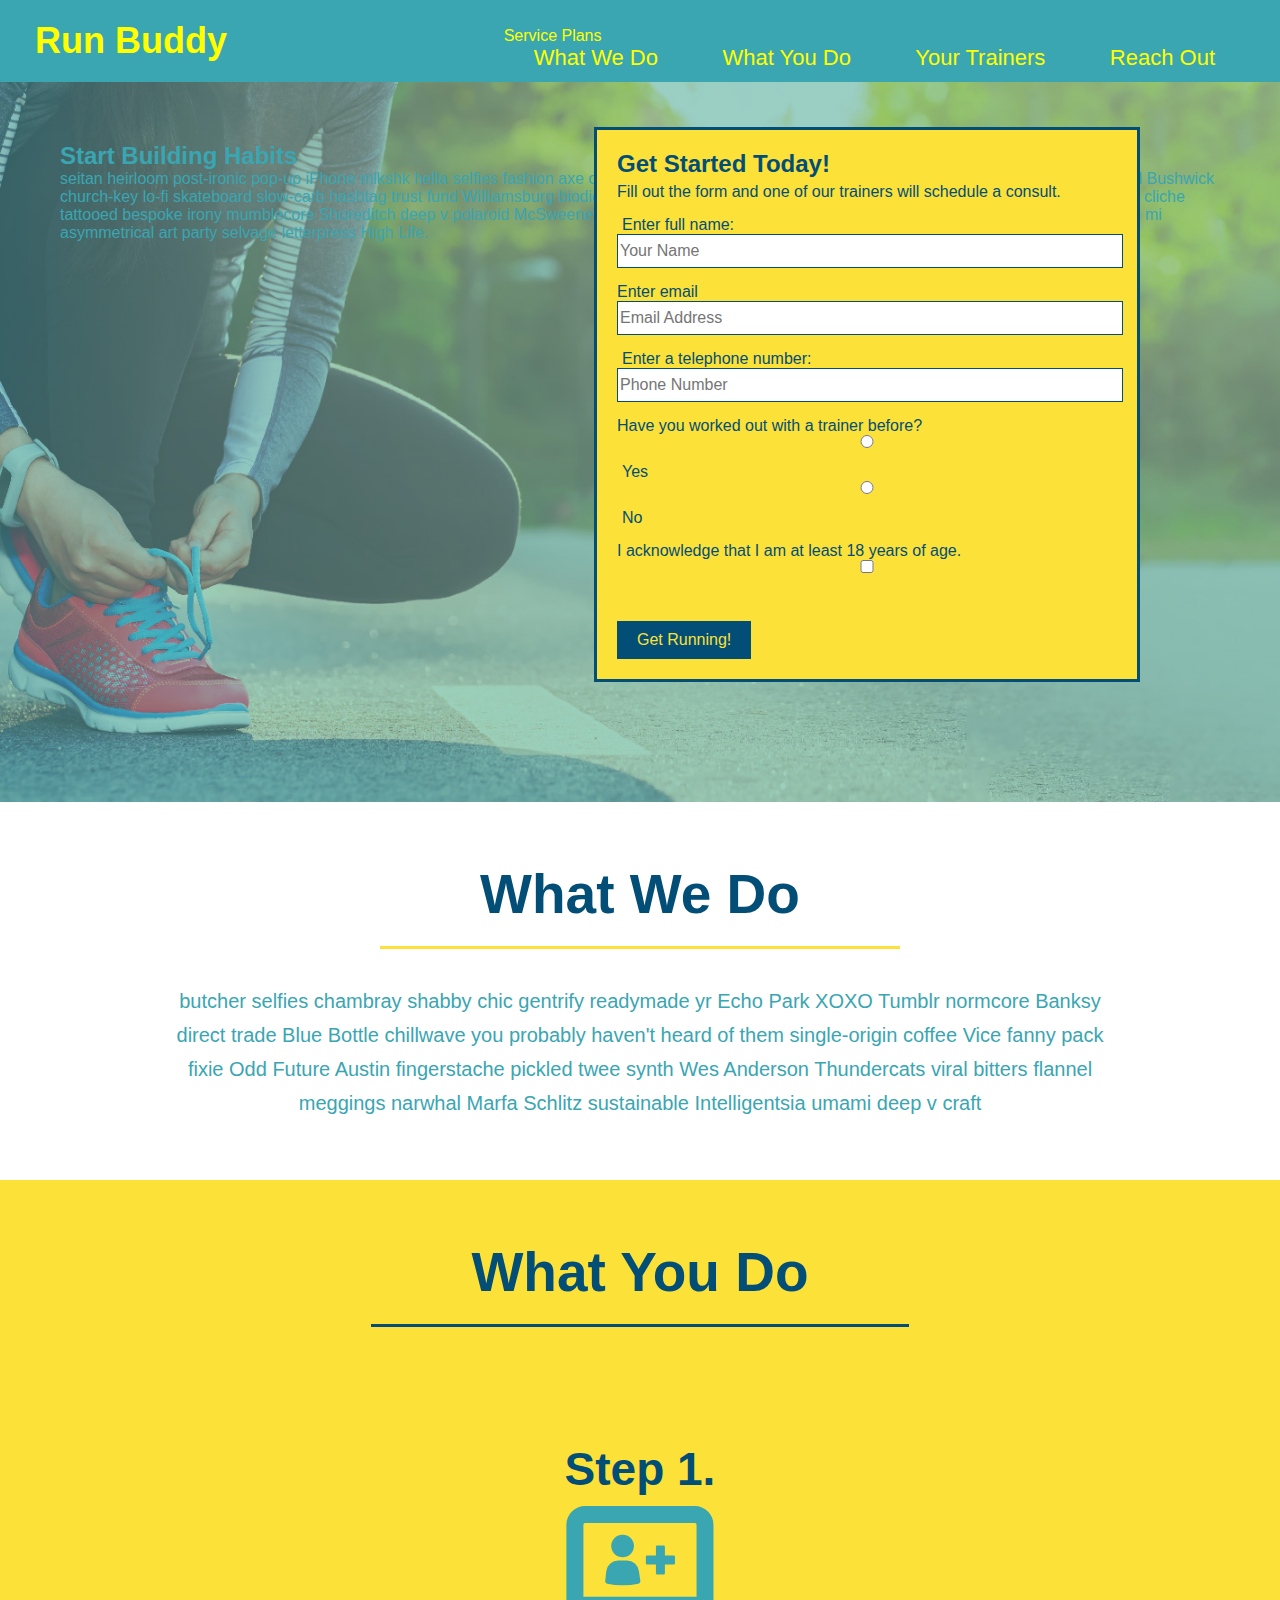
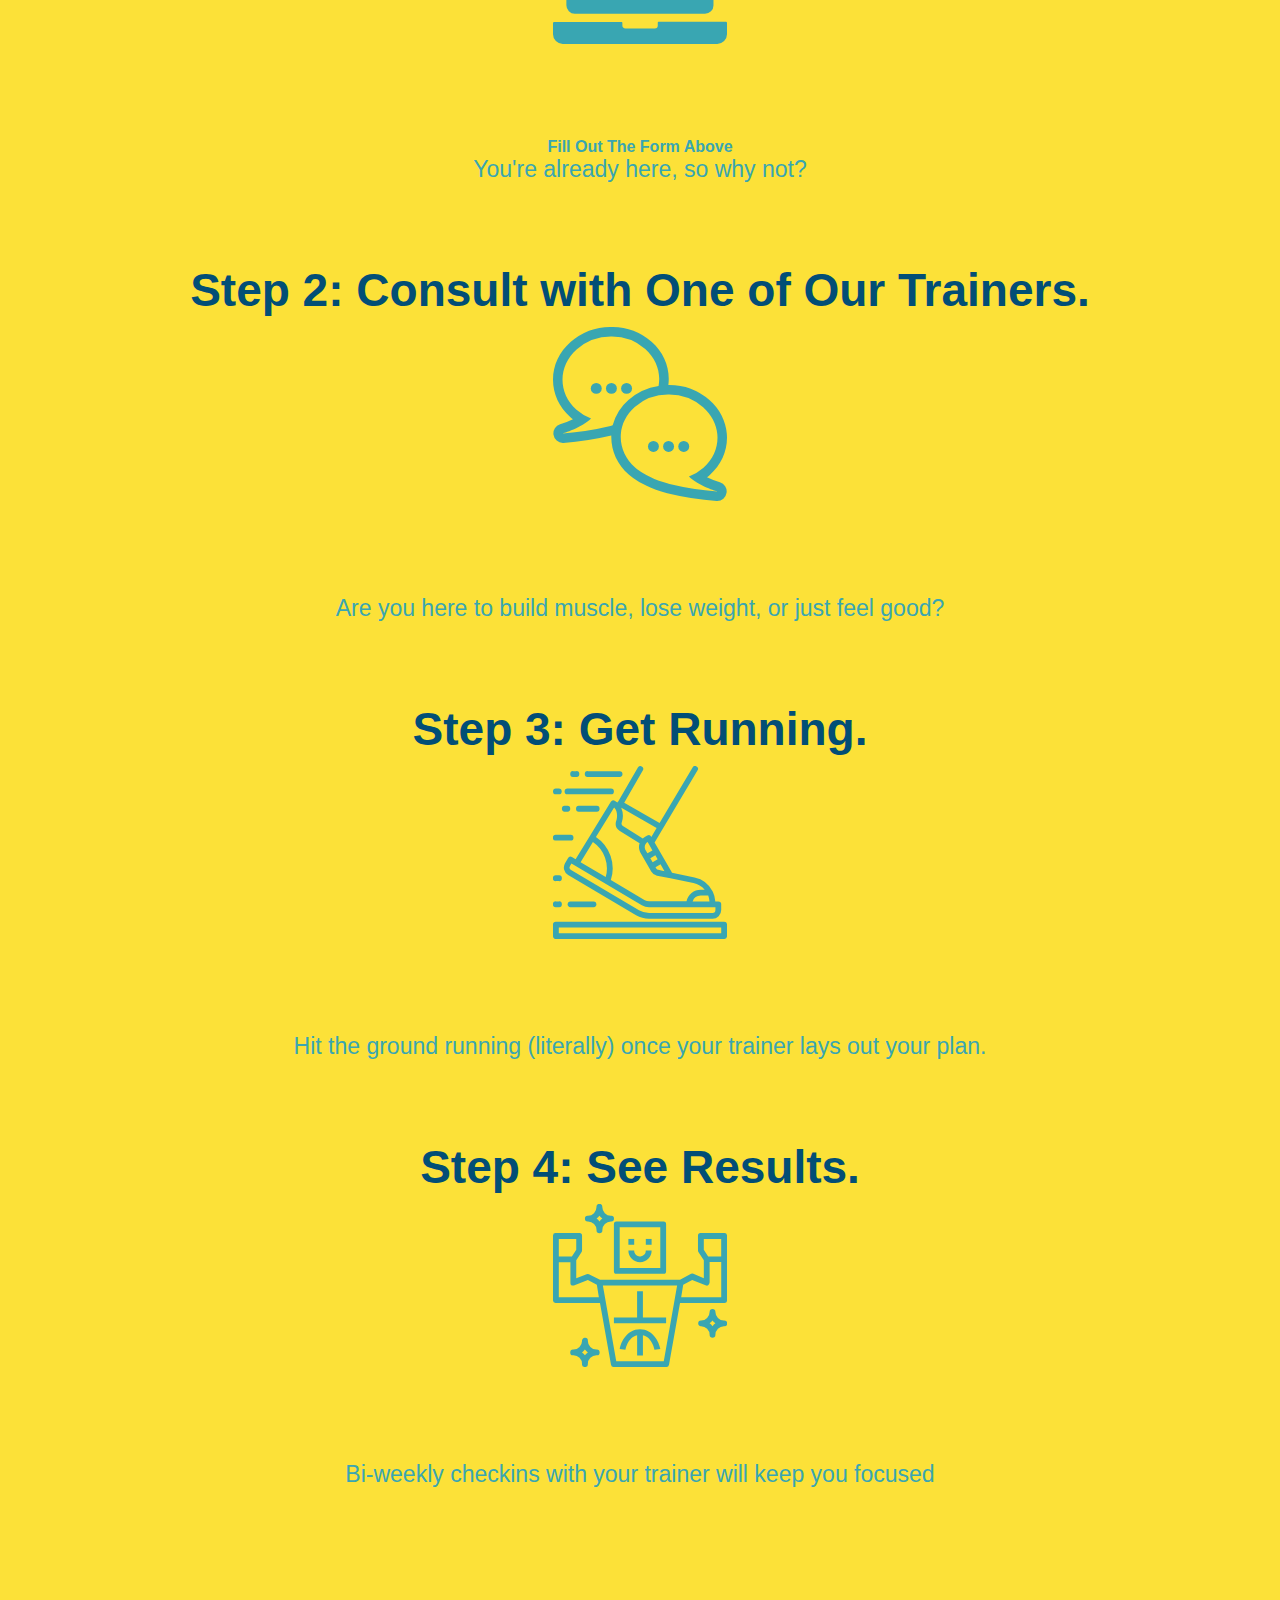
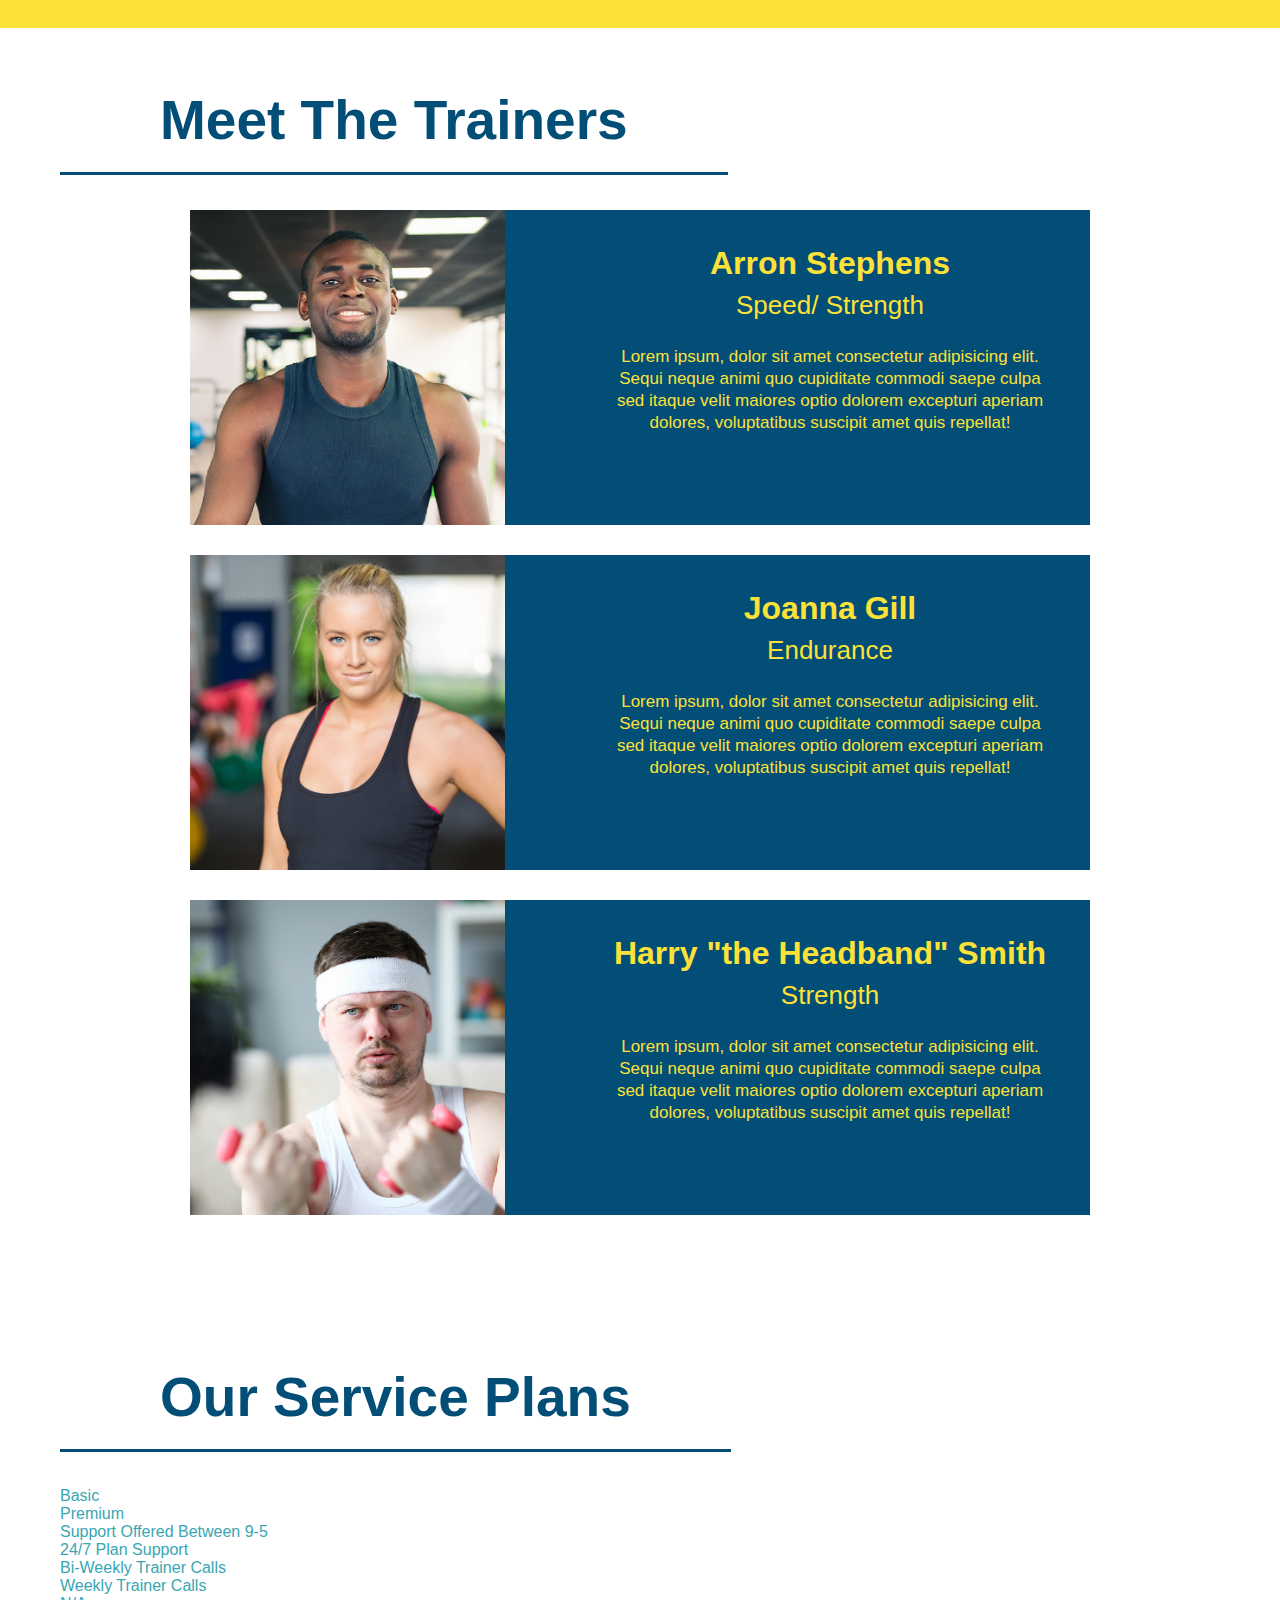
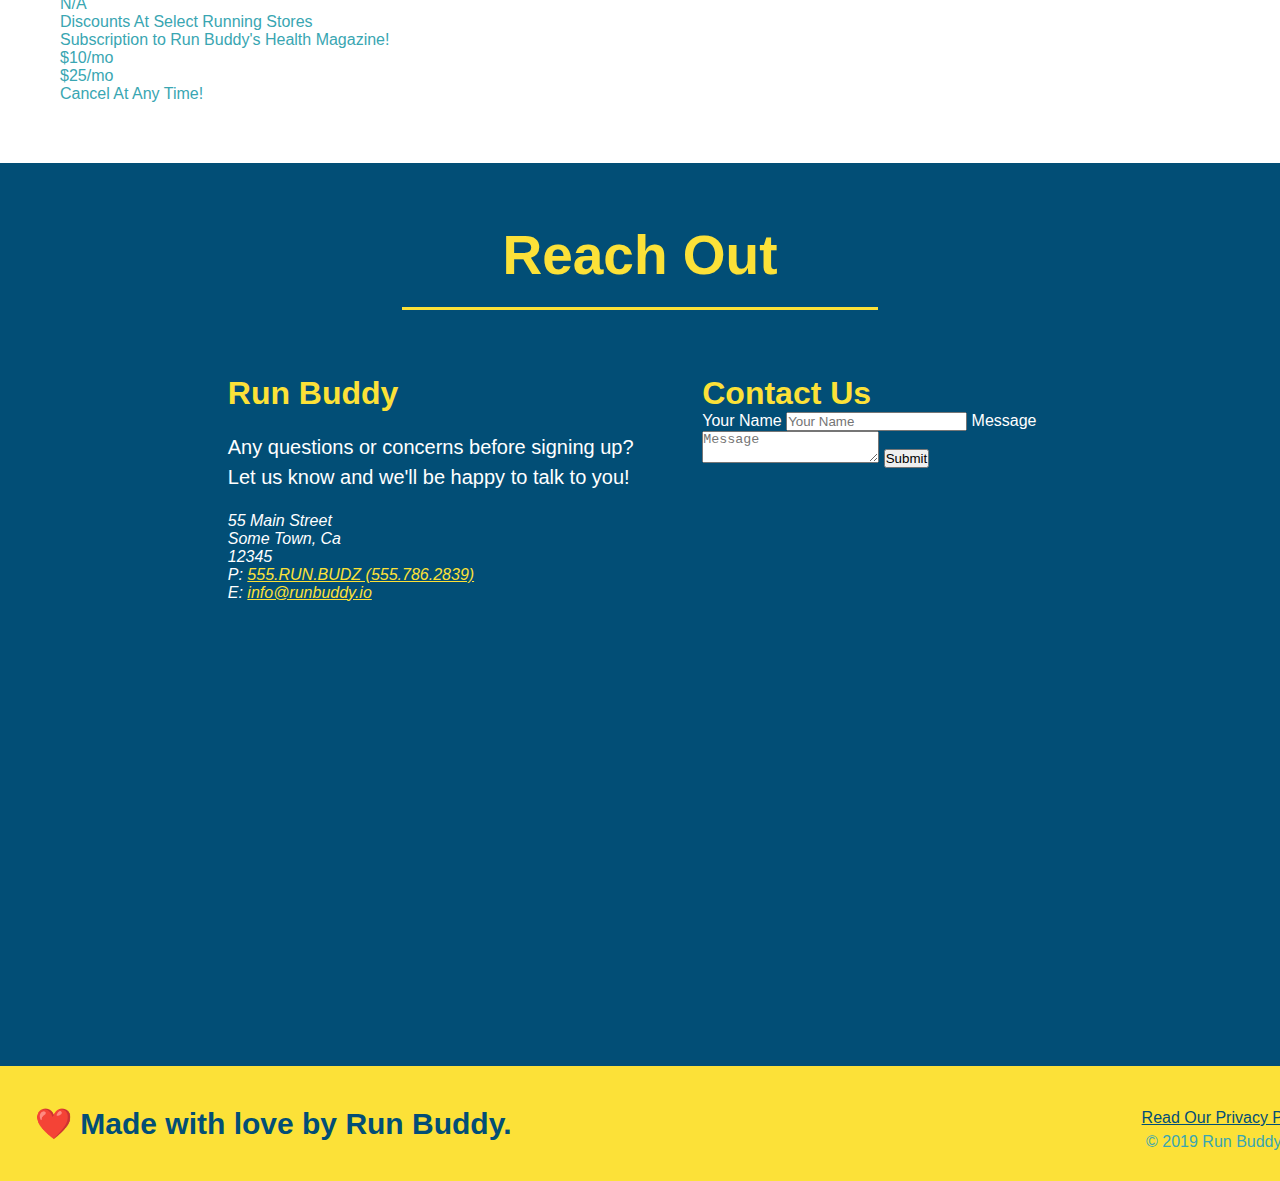
<file: index.html>
<!Doctype html>
<html lang= "en">
    <head>
        <meta charset= "UTF-8" />
        <meta name="viewport" content="width=device-width, initial-scale=1.0" />
        <title>Run Buddy</title>
        <link rel="stylesheet"href="style.css" />
    </head>
    <body>
        <header>
     <h1> 
 <a href="#">Run Buddy</a>
    </h1>
    <nav>
      <a href="#service-plans">Service Plans</a>
      
      <ul>
        <!-- List item element-->
        <li>
          <!-- Anchor element -->
          <a href="#what-we-do">What We Do</a>
        </li>
        <li>
          <a href="#what-you-do">What You Do</a>
        </li>
        <li>
          <a href="#your-trainers">Your Trainers</a>
        </li>
        <li>
          <a href="#reach-out">Reach Out</a>
        </li>
      </ul>
    </nav>
    </header>
<!-- hero/jumbotron -->
<section class="hero">
  <div class = "hero-cta">
    <h2>Start Building Habits</h2>
    <p>
      seitan heirloom post-ironic pop-up iPhone mlkshk hella selfies fashion axe occupy readymade put a bird on it
      messenger bag Wes Anderson Schlitz plaid Bushwick church-key lo-fi skateboard slow-carb hashtag trust fund
      Williamsburg biodiesel fixie farm-to-table 8-bit banjo XOXO Banksy chillwave bicycle rights retro cliche
      tattooed bespoke irony mumblecore Shoreditch deep v polaroid McSweeney's bitters cray gentrify tofu Marfa you
      probably haven't heard of them yr banh mi asymmetrical art party selvage letterpress High Life.
    </p>
  </div>
    <div class="hero-form">

    <h3>Get Started Today!</h3> 
    <p>Fill out the form and one of our trainers will schedule a consult.</p>
    <form>
   <label for="name">Enter full name:</label>  
   <input type="text" placeholder="Your Name" name="name" id="name" />
   
   <labe for="email">Enter email</labe>
   <input type="text" placeholder="Email Address" name="email"id="email" />
   <label for="phone">Enter a telephone number:</label>
   <input type="text" placeholder="Phone Number" name="phone" id="phone" />

   <p>
       Have you worked out with a trainer before?
       <span class="radio-wrapper">
       <input type="radio" name="trainer-confirm" id= "trainer-yes" />
       <label for= "trainer-yes">Yes</label>
      </span>

      <span class="radio-wrapper">
       <input type="radio"name="trainer-confirm" id="trainer-no" />
       <label for="trainer-no">No</label>
      </span>
   </p>

   <p>
       I acknowledge that I am at least 18 years of age.
       <span class="checkbox-wrapper">
       <input type="checkbox" name="age-confirm"id="checkbox" />
       <label for="checkbox"></label>
      </span>
      
   </p>
   <button type="submit">Get Running!</button>
    </form>
    </div>
</section>

<!-- "what we do" section -->
<section id="what-we-do" class="intro">
  
  <div class="flex-hero">
  <h2 class="section-title primary-border">What We Do</h2>
</div>

<div class="flex-hero">
<p>
    butcher selfies chambray shabby chic gentrify readymade yr Echo Park XOXO Tumblr normcore Banksy direct trade Blue Bottle chillwave you probably haven't heard of them single-origin coffee Vice fanny pack fixie Odd Future Austin fingerstache pickled twee synth Wes Anderson Thundercats viral bitters flannel meggings narwhal Marfa Schlitz sustainable Intelligentsia umami deep v craft
  </p>
</div>  

</section>

<!-- "what you do" section -->
<section id="what-you-do" class= "steps">
<div class="flex-hero">
  <h2 class="section-title secondary-border">What You Do</h2>
</div>


  
  <!--STEP 1-->
  <div class="step">
  <h3>Step 1.</h3>
  <div class="step-info">
    <div class="step-img">
      <img src="./images/step-1.svg" alt="" />
    </div>
    <div class="step-text">
      <h4>Fill Out The Form Above</h4>
      <p>You're already here, so why not?</p>
    </div>
  </div>
</div>
   
<!--STEP 2-->
    
<div class="step">
  <h3>Step 2: <span>Consult with One of Our Trainers.</span></h3>
  <div class="step-info">
    <div class="step-img">
      <img src="./images/step-2.svg" alt=" " />
    </div>
    <div class="step-text">
       <p>Are you here to build muscle, lose weight, or just feel good?</p>
    </div>
  </div>
</div>

    
   <!--STEP 3-->
    <div class="step">
      <h3>Step 3: <span>Get Running.</span></h3>
      <div class="step-info">
        <div class="step-img">
          <img src="./images/step-3.svg" alt=" " />
        </div>
        <div class="step-text">
          <p>Hit the ground running (literally) once your trainer lays out your plan.</p>
        </div>
      </div>
    </div>
   
    <!--STEP 4-->
    <div class="step">
      <h3>Step 4: <span>See Results.</span></h3>
      <div class="step-info">
        <div class="step-img">
          <img src="./images/step-4.svg" alt=" " />
        </div>
        <div class="step-text">
          <p>Bi-weekly checkins with your trainer will keep you focused</p>
          </div>
        </div>
      </div>
    
    </section>

<!-- "meet the trainers" section -->
<section id="your-trainers">

  <div class="flex-hero">
  <h2 class="section-title primary-border">Meet The Trainers</h2>
</div>

<!------TRAINER 1--------->
  <div class="trainers">
  <article class="trainer">
<img src="./images/trainer-1.jpg" alt= " Arron Stephens in his workout clothes, ready to pump iron"/>
  <div class="trainer-bio">
    <h3 class="trainer-name">Arron Stephens</h3>
    <h4 class="trainer-role">Speed/ Strength</h4>
    <p>Lorem ipsum, dolor sit amet consectetur adipisicing elit. Sequi neque animi quo cupiditate commodi saepe culpa sed
      itaque velit maiores optio dolorem excepturi aperiam dolores, voluptatibus suscipit amet quis repellat!
  </p>
  </div>
</article>

<!-------TRAINER 2--------->
<article class="trainer">
  <img src="./images/trainer-2.jpg" alt="Joanna Gill cooling off after a workout" />
  <div class="trainer-bio">
    <h3 class="trainer-name">Joanna Gill</h3>
    <h4 class="trainer-role">Endurance</h4>
    <p>
      Lorem ipsum, dolor sit amet consectetur adipisicing elit. Sequi neque animi quo cupiditate commodi saepe culpa sed
      itaque velit maiores optio dolorem excepturi aperiam dolores, voluptatibus suscipit amet quis repellat!
    </p>
  </div>
  </article>
<!-------TRAINER 3-------->

<article class="trainer">
  <img src="./images/trainer-3.jpg" alt="Harry Smith wearing a headband and lifting comically small pink weights" />
  <div class="trainer-bio">
    <h3 class="trainer-name">Harry "the Headband" Smith</h3>
    <h4 class="trainer-role">Strength</h4>
    <p>
      Lorem ipsum, dolor sit amet consectetur adipisicing elit. Sequi neque animi quo cupiditate commodi saepe culpa sed
      itaque velit maiores optio dolorem excepturi aperiam dolores, voluptatibus suscipit amet quis repellat!
    </p>
  </div>
</article>
</div>
</section>

<!-----REACH OUT----->

<!--CSS-GRID---->

<section id="service-plans" class="services">
  <h2 class="section-title secondary-border">
    Our Service Plans
  </h2>
  <div class="service-grid-wrapper">
    <div class="service-grid-container">
<div class="service-grid-item grid-head basic">Basic</div>
<div class="service-grid-item grid-head premium">Premium</div>
<div class="service-grid-item basic">Support Offered Between 9-5</div>
<div class="service-grid-item premium">24/7 Plan Support</div>
<div class="service-grid-item basic">Bi-Weekly Trainer Calls</div>
<div class="service-grid-item premium">Weekly Trainer Calls</div>
<div class="service-grid-item basic">N/A</div>
<div class="service-grid-item premium">Discounts At Select Running Stores</div>
<div class="service-grid-item both">Subscription to Run Buddy's Health Magazine!</div>
<div class="service-grid-item grid-price basic">$10/mo</div>
<div class="service-grid-item grid-price premium">$25/mo</div>
<div class="service-grid-item cancel">Cancel At Any Time!</div>
</div>

  </div>

  </div>
  

</section>
<section id="reach-out" class="contact">

  <div class="flex-hero">
  <h2 class="section-title secondary">Reach Out</h2>
</div>

<!-----CONTACT INFO------>
<div class="contact-info">
  <div>
    <h3>Run Buddy</h3>
    <p>
      Any questions or concerns before signing up?
      <br />
      Let us know and we'll be happy to talk to you!
    </p>

    <address>
      55 Main Street <br />
      Some Town, Ca <br />
      12345 <br />
      P: <a href="tel:555.786.2839">555.RUN.BUDZ (555.786.2839)</a><br />
      E: <a href="mailto://info@runbuddy.io">info@runbuddy.io</a>
    </address>

  </div>

  <div class="contact-form">
    <h3>Contact Us</h3>
    <form>
      <label for="contact-name">Your Name</label>
      <input type="text" id="contact-name" placeholder="Your Name" />

      <label for="contact-message">Message</label>
      <textarea id="contact-message" placeholder="Message"></textarea>

      <button type="submit">Submit</button>
    </form>
  </div>
  
    <iframe src="https://www.google.com/maps/embed?pb=!1m18!1m12!1m3!1d105729.58320433674!2d-118.39669027636776!3d34.09387299160471!2m3!1f0!2f0!3f0!3m2!1i1024!2i768!4f13.1!3m3!1m2!1s0x80c2bf07045279bf%3A0xf67a9a6797bdfae4!2sHollywood%2C%20Los%20Angeles%2C%20CA!5e0!3m2!1sen!2sus!4v1584570163720!5m2!1sen!2sus" width="600" height="450" frameborder="0" style="border:0;" allowfullscreen="" aria-hidden="false" tabindex="0"
    frameborder="0"
    style="border:0"
    height="400"
    width="400"
    style="border:0"
    allowfullscreen> 
   </iframe>
</div>
</section>

<footer>
    <h2>❤️ Made with love by Run Buddy.</h2>
    <div>
    <a href="privacy-policy.html">Read Our Privacy Policy</a><br />
     &copy; 2019 Run Buddy, Inc.
      </div>
</footer>

</body>

</html>
</file>
<file: style.css>
* {
    margin: 0;
    padding: 0;
}

body {
    color:#39a6b2;
    font-family: Arial;
}
header {
    padding: 20px 35px;  /*applies 20px to every side of teh box */
    background-color:#39a6b2;
}
header h1 {
    font-weight: bold;
    font-size: 36px;
    color: #fce138;
    margin:0;
    display: inline;
}
header a {
    text-decoration: none;
    color: yellow;
}
header nav {
    float:right; /*similar to text wrapping property in docs or word */
    margin: 7px 0; /* margin adds space to the top and bottom and 0 represents the spaces to the right and left */
}
header nav ul li {
    display: inline;
}
header nav ul li a {
    margin: 0 30px;
    font-weight: lighter;
    font-size: 22px;
}
footer {
    background:#fce138;
    width:100%;
    padding: 40px 35px;
}
footer h2 {
    display: inline;
    color: #024e76;
    font-size: 30px;
    margin: 0;
}
footer div {
    float: right;
    line-height: 1.5;     /* assigns how much vertical space should be between lines of text content */
    text-align: right;
}
footer a {
    color: #024e76;
}
/* p is a block element which means it stacks things instead of lining them next to each other */
section {
    padding:60px;
}
/*hero style section*/
.hero {
background-image: url("./images/hero-bg.jpg");
height: 600px;
background-size: cover;
background-position: center;
position: relative;
}

.hero-form {
    border: 3px solid #024e76;
  background-color: #fce138;
  padding: 20px;
  width: 500px;
  color: #024e76;
  position: absolute;
  bottom: 120px;
  right: 140px;
}
.hero-form h3 {
    font-size: 24px;
    margin: 0;
  }
  .hero-form p {
    margin: 5px 0 15px 0;
  }
  
  .hero-form input {
    border: 1px solid #024e76;
    display: block;
    padding: 7px 2px;
    font-size: 16px;
    color: #024e76;
    width: 100%;
    margin-bottom: 15px;
  }
  .hero-form label {
    margin: 0 5px;
  }
  .hero-form button {
    color: #fce138;
    background-color: #024e76;
    border: none;
    padding: 10px 20px;
    font-size: 16px;
  }

  /*what-we-do */
  .intro{
      text-align: center;
  }
  .intro h2{
  font-size: 55px;
  color: #024e76;
  margin-bottom: 35px;
  padding: 0 100px 20px 100px;
  border-bottom: 3px solid;
  border-color: #fce138;
  display:inline-block; 
  }

  .intro p{
      line-height: 1.7;
      color: #39a6b2;
      width: 80%;
      font-size: 20px;
      margin: 0 auto;
  }
  
/*what-you-do */
  .steps{
      text-align:center;
      background: #fce138;
  }
.steps h2{
    font-size: 55px;
    color: #024e76;
    margin-bottom: 35px;
    padding: 0 100px 20px 100px;
    border-bottom: 3px solid;
    
    display:inline-block; 
}


  .selection-title{
      font-size: 55px;
      color: #024e76;
      margin-bottom: 35px;
      padding: 0 100px 20px 100px;
      display: inline-block;
      border-bottom: 3px solid;
  }
  .primary-border{
      border-color: #fce138;
  }
  .secondary-color{
      border-color: #39a6b2;
  }
  .steps div{
      margin-bottom: 80px;
  }
  .steps img {
    width: 15%;
    margin: 10px 0;
  }
.steps h3{
   color: #024e76;
   font-size: 46px;
   margin-top: 10px; 
}
.steps p{
    color: #39a6b2;
    font-size: 23px;
}

/*meet-your-trainers */
/*trainer 1 */
.trainers {
text-align: center;
}
.trainers h2{
    font-size: 55px;
    color: #024e76;
    margin-bottom: 35px;
    padding: 0 100px 20px 100px;
    border-bottom: 3px solid;
    border-color: #fce138;
    display:inline-block;  
}

/*trainer 1 styling */
.trainer {
  width: 900px;
  margin: 0 auto 30px auto;
  background: #024e76;
  color: #fce138;
  overflow: auto;
}
.trainer img {
    width: 35%;
    float: left;
}
.trainer-bio {
    padding: 35px;
  float: right;
  width: 50%;
  margin-bottom: 35px;
}

.text-left{
    text-align: left;
}
.text-right{
    text-align: right;
}
.trainer-bio h3{
    font-size: 32px;
    margin-bottom: 8px;
}
.trainer-bio h4{
    font-weight:lighter;
    font-size: 26px;
    margin-bottom: 25px;
}
.trainer-bio p{
    font-size: 17px;
    line-height:1.3;
}

/* trainer 2 styling */
.trainer2 {
    width: 900px;
    margin: 0 auto 30px auto;
    background: #024e76;
    color: #fce138;
    overflow: auto;
  }
  .trainer2 img {
      width: 35%;
      float: right;
  }
  .trainer2-bio {
      padding: 35px;
    float: left;
    width: 50%;
    margin-bottom: 35px;
  }
  
  .trainer2-bio h3{
      font-size: 32px;
      margin-bottom: 8px;
  }
  .trainer2-bio h4{
      font-weight:lighter;
      font-size: 26px;
      margin-bottom: 25px;
  }
  .trainer2-bio p{
      font-size: 17px;
      line-height:1.3;
  }
  
  /* Reach Out Section */

.section-title {
    font-size: 55px;
    display: inline-block;
    padding: 0 100px 20px 100px;
    border-bottom: 3px solid;
    margin-bottom: 35px;
    color: #024e76;
}
.contact {
    text-align: center;
    background: #024e76;
}
  .contact h2 {
      color: #fce138;
  }

  .contact-info iframe {
      width: 400px;
      height: 400px;
  }

  .contact-info div {
      width: 410px;
      display: inline-block;
      vertical-align: top;
      text-align: left;
      margin: 30px 0 0 60px;
      color: white;
  }
.contact-info h3 {
    color: #fce138;
    font-size: 32px;
}

.contact-info p, contact-info address {
    margin: 20px 0;
    line-height: 1.5;
    font-size: 20px;
    font-style: normal;
  }
.contact-info a {
    color: #fce138;
}
</file>
